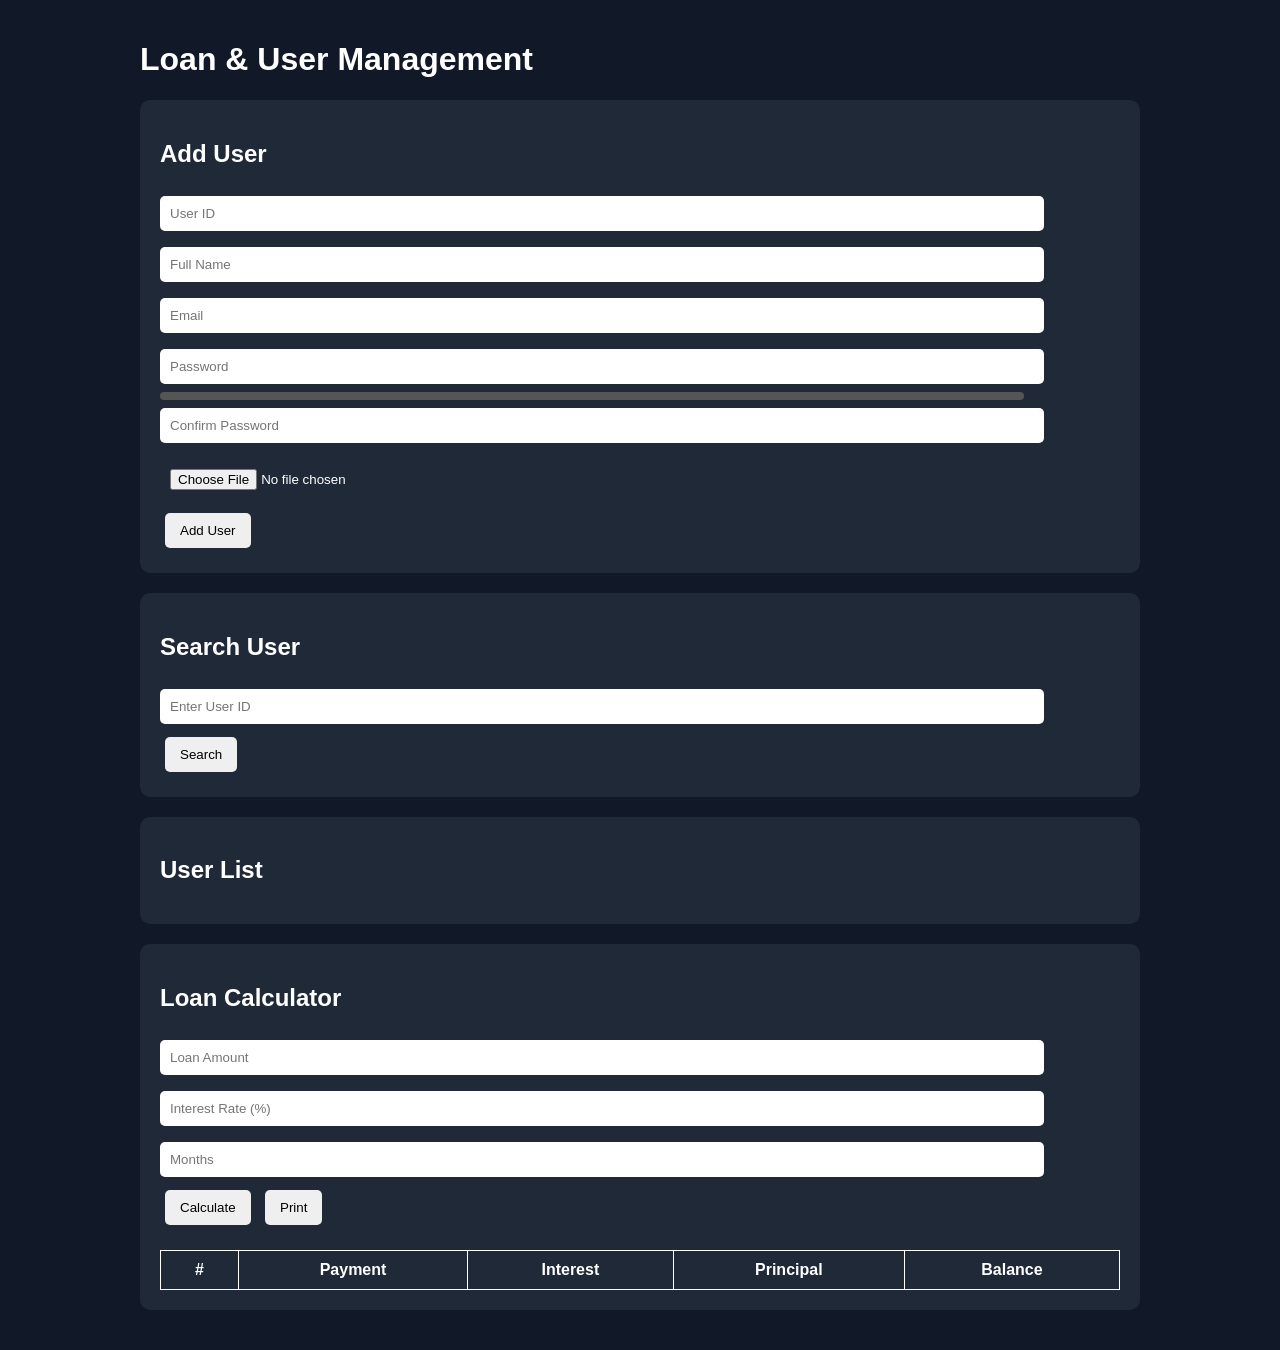
<file: index.html>
<!DOCTYPE html>
<html lang="en">
<head>
<meta charset="UTF-8">
<meta name="viewport" content="width=device-width, initial-scale=1.0">
<title>Loan & User Management</title>

<link rel="stylesheet" href="Laon.css">
</head>
<body>

<div class="container">

    <h1>Loan & User Management</h1>

    <div class="card">

        <h2>Add User</h2>

        <input type="text" id="userId" placeholder="User ID">
        <input type="text" id="userName" placeholder="Full Name">
        <input type="email" id="userEmail" placeholder="Email">

        <input type="password" id="userPassword"
               placeholder="Password"
               oninput="checkStrength()">

        <div class="strength">
            <div id="strengthBar"></div>
        </div>

        <input type="password"
               id="confirmPassword"
               placeholder="Confirm Password">

        <input type="file"
               id="userImage"
               accept="image/*">

        <button onclick="addUser()">Add User</button>

    </div>

    <div class="card">

        <h2>Search User</h2>

        <input type="text"
               id="searchId"
               placeholder="Enter User ID">

        <button onclick="searchUser()">
            Search
        </button>

        <div id="searchResult"></div>

    </div>

    <div class="card">

        <h2>User List</h2>

        <div id="userList"></div>

    </div>

    <div class="card">

        <h2>Loan Calculator</h2>

        <input type="number"
               id="loanAmount"
               placeholder="Loan Amount">

        <input type="number"
               id="interestRate"
               placeholder="Interest Rate (%)">

        <input type="number"
               id="loanTerm"
               placeholder="Months">

        <button onclick="generateSchedule()">
            Calculate
        </button>

        <button onclick="printLoanSchedule()">
            Print
        </button>

        <div id="loanSummary"></div>

        <table>
            <thead>
                <tr>
                    <th>#</th>
                    <th>Payment</th>
                    <th>Interest</th>
                    <th>Principal</th>
                    <th>Balance</th>
                </tr>
            </thead>

            <tbody id="scheduleBody"></tbody>

        </table>

    </div>

</div>

<script src="Loan.js"></script>

</body>
</html>
</file>
<file: Laon.css>
body{
    font-family:Arial,sans-serif;
    background:#111827;
    color:white;
    margin:0;
    padding:20px;
}

.container{
    max-width:1000px;
    margin:auto;
}

.card{
    background:#1f2937;
    padding:20px;
    margin-bottom:20px;
    border-radius:10px;
}

input{
    width:90%;
    padding:10px;
    margin:8px 0;
    border:none;
    border-radius:5px;
}

button{
    padding:10px 15px;
    margin:5px;
    border:none;
    border-radius:5px;
    cursor:pointer;
}

button:hover{
    opacity:.8;
}

.user-card{
    background:#374151;
    padding:10px;
    margin-top:10px;
    border-radius:10px;
}

.user-card img{
    width:80px;
    height:80px;
    object-fit:cover;
    border-radius:50%;
}

table{
    width:100%;
    border-collapse:collapse;
    margin-top:20px;
}

table,th,td{
    border:1px solid white;
}

th,td{
    padding:10px;
}

.strength{
    width:90%;
    height:8px;
    background:#555;
    border-radius:5px;
}

#strengthBar{
    height:90%;
    width:0%;
    background:red;
    border-radius:5px;
}
</file>
